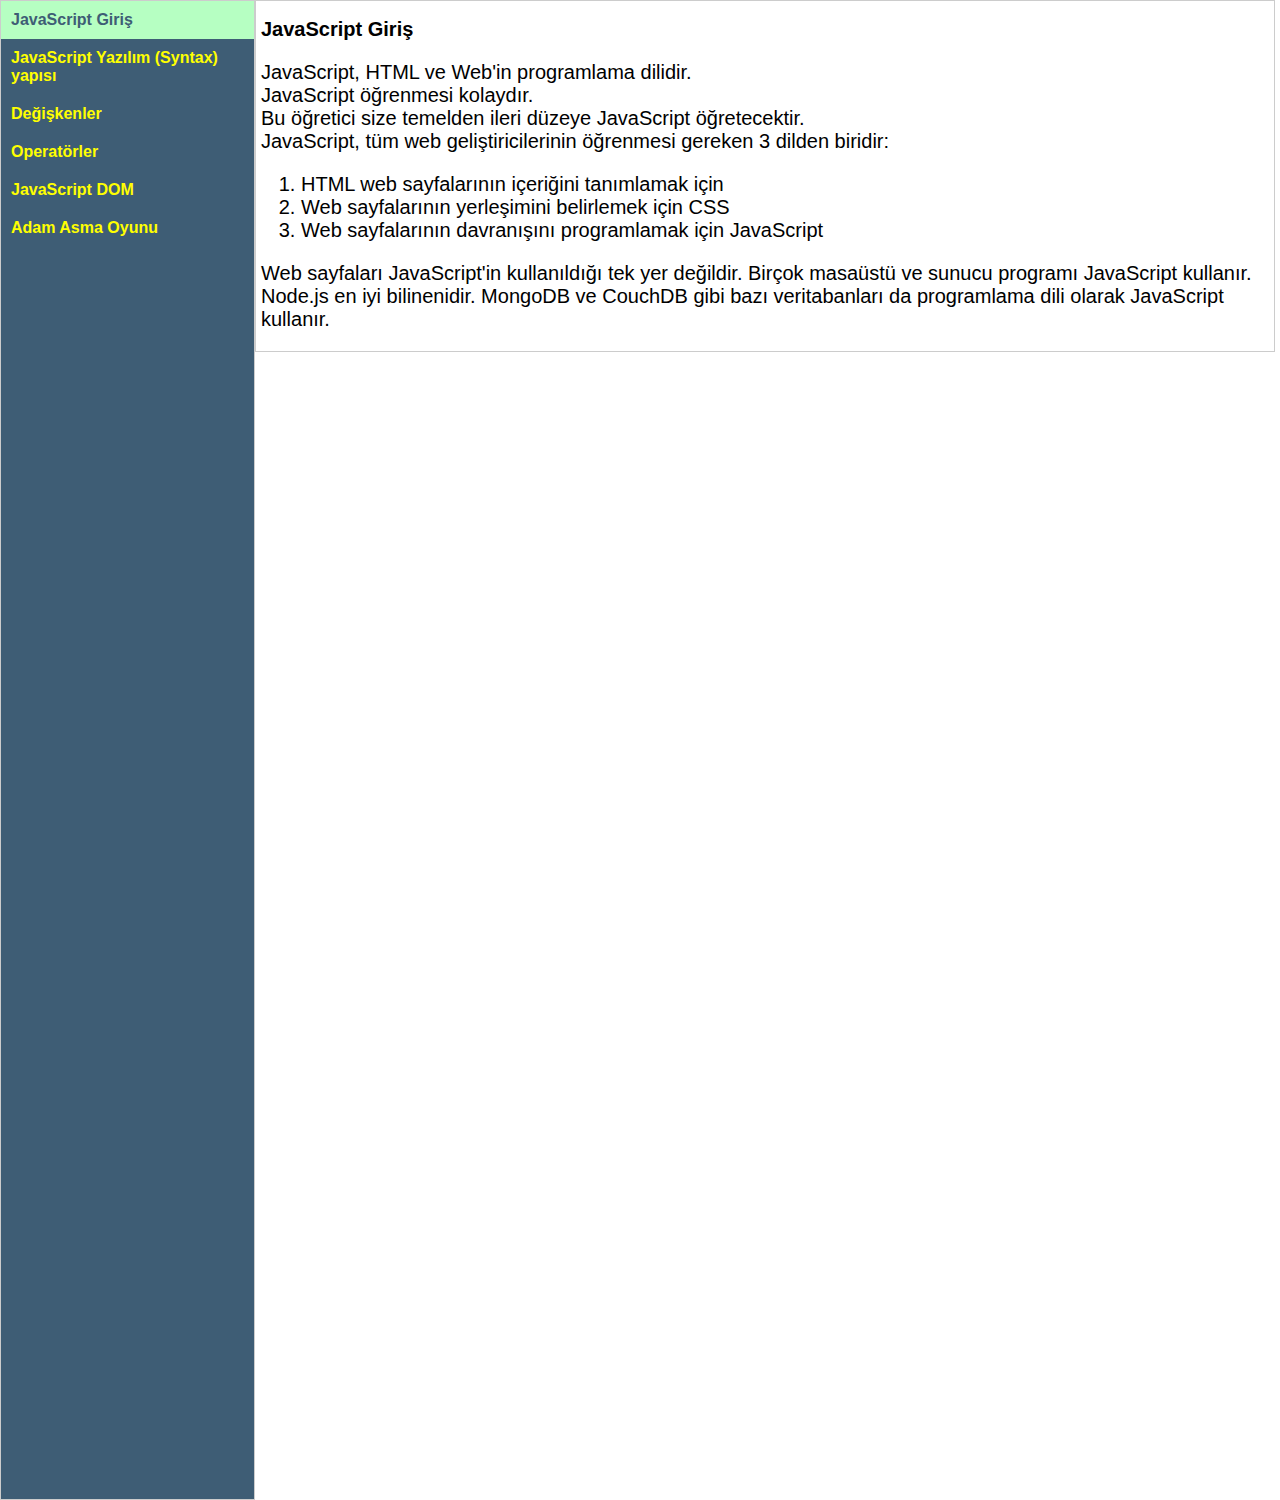
<file: index.html>
<!doctype html>
<html lang="en">

<head>
  <meta charset="utf-8">
  <meta name="viewport" content="width=device-width, initial-scale=1, shrink-to-fit=no">
  <title>JavaScript</title>
  <link rel="stylesheet" type="text/css" href="css/uz2.css">
</head>

<body>
  <div class="menu">
    <!--a href="" id="kapat" onclick="menuKapat()">&times</a-->
    <button class="btnMenu" onclick="konuAc(event, 'f1')" id="varsayilanAc">JavaScript Giriş</button>
    <button class="btnMenu" onclick="konuAc(event, 'f2')">JavaScript Yazılım (Syntax) yapısı</button>
    <button class="btnMenu" onclick="konuAc(event, 'f3')">Değişkenler</button>
    <button class="btnMenu" onclick="konuAc(event, 'f4')">Operatörler</button>
    <button class="btnMenu" onclick="konuAc(event, 'f5')">JavaScript DOM</button>
    <button class="btnMenu" onclick="konuAc(event, 'f6')">Adam Asma Oyunu</a></button>
    
  </div>

  <div id="f1" class="menuicerik">
    <h2>JavaScript Giriş</h2>
    <p>
      JavaScript, HTML ve Web'in programlama dilidir.  <br>
      JavaScript öğrenmesi kolaydır. <br>
      Bu öğretici size temelden ileri düzeye JavaScript öğretecektir. <br>
      JavaScript, tüm web geliştiricilerinin öğrenmesi gereken 3 dilden biridir: <br>
      <ol start="1">
        <li>HTML web sayfalarının içeriğini tanımlamak için</li>
        <li>Web sayfalarının yerleşimini belirlemek için CSS</li>
        <li>Web sayfalarının davranışını programlamak için JavaScript</li>
      </ol>
    </p>
     <p>
      Web sayfaları JavaScript'in kullanıldığı tek yer değildir.
      Birçok masaüstü ve sunucu programı JavaScript kullanır.  <br>
      Node.js en iyi bilinenidir. MongoDB ve CouchDB gibi bazı veritabanları da programlama 
      dili olarak JavaScript kullanır.
    </p>
  </div>

  <div id="f2" class="menuicerik">
    <h2>JavaScript Yazılım (Syntax) yapısı</h2>
    <p>JavaScript’in yazılım kurallarının (Syntax) çoğu JAVA programlamaya benzer ancak JavaScript aynı zamanda
      Perl ve Python’dan da etkilenir. JavaScript karakter kümesi olarak Unicode
      Unicode (Evrensel Kod) Unicode Consortium organizasyonu tarafından geliştirilen ve
      her karaktere bir sayı değeri karşılığı atayan bir endüstri standardıdır.
      karakter kümesi kullanılır. Fakat, bu her Unicode kodlamasının görüntüleneceği anlamına gelmez.
      Karakterin “Glyph” (Kılıf) ad verilen görüntüsünün de belge çözümleyicinin içinde tanımlanmış olması
      gerekmektedir. Doğal olarak bu olasılık az kullanılan arkaik diller için geçerlidir.
      Batı dillerine ait tüm karakterler sorunsuzca görüntülenecektir. Diğer dillerinde karakter kodları ,
      çözümleyicilere eklenmeye devam etmektedir.
    </p>
    <p>
      JavaScript programlama dilinde Unicode karakterlerinin desteklenmesi,
      JavaScript programlarında, değişken isimler, fonksiyon isimleri gibi kullanıcı tanımlı her
      değişken ve nesnenin Türkçe isimlerle tanıtılıp çağırılabileceği anlamına gelir.
      Bu yerel olarak programın anlaşılabilirliliğini arttırır, fakat uluslararası ortamlarda,
      yerel diller ile yazılmış programların anlaşılabilililiği oldukça azalır.
    </p>
    <p>
      JavaScript dilinde alfanumeric değişkenler ve düzenli ifadeler (RegExp) gereği olmadıkça,
      her türlü boşluk, satır aralığı ve tab karakterlerini göz ardı eder. bu nedenle,
      kendimiz için en anlamlı kod düzenlemelerini yaparak, program yazım konforuna sahip oluruz.
      JavaScript programlama dili, Algol/Pascal/ADA serbest yazım formunu aynen destekler.
      Yazım yöntemi çok esnek olmasına karşın, alışkanlıktan kaynaklanan belirli kalıplar içinde
      kalmanın oldukça yararı vardır. Çünkü yazılmış olan kodun veya kod bloğunun ileride bakımı için bize
      büyük kolaylıklar sağlayacaktır.
    </p>
    <p>
      JavaScript programlama dilinde, bazı program dillerinde olduğu gibi, blok içinde alınmış kodlar, 
      yeni bir kapsam alanı yaratmazlar. JavaScript yorumlayıcısı, bildirim bekleyen if gibi program 
      öğelerine tek bildirim yerine birden çok bildirim belirtilmesi için çalıştırılacak bildirimlerin 
      bir bildirim bloğu { } içine alınmasını öngörmüştür. Bildirim bloğunda kullanılacak program adımları 
      bellidir ve bunlarda kullanılacak bildirim bloğu {  }’nun amacı, içeriğine yeni bir kapsam açmak değil, 
      içeriği olan bildirimlerin sıra ile çalıştırılmasını sağlamaktır.
    </p>
    <p>
      JavaScript’te bütün değikenler harf, alt çizgi veya ( _ veya altbağlaç ) veya dolar ( $ ) işareti ile 
      başlar. Rakamlar ve diğer karakterler bu üç karakterden sonra kullanılır. Değişkenler $ işareti ile 
      başlatılabilmesine karşın güncel kullanımda bu olanak sadece makine tarafından oluşturulan otomatik 
      JavaScript kodlarına bırakılmaktadır. Yani insanlar tarafından oluşturulan kodlarda, önleyici hiç 
      bir kural olmamasına karşın, değişken isimlerinde $ karakteri pek kullanılmamaktadır.
    </p>
    <p>
      JavaScript büyük küçük harf duyarlıdır (Case Sensitive). Yani aynı isimde hem büyük harfle hemde küçük 
      harfle değişken oluşturursanız JavaScript bu iki değişkeni ayrı ayrı yorumlar. Örnek icerik, Icerik 
      veya ICERIK değişkenler birbirinden farklıdır ve farklı şekilde yorumlanacaktır. JavaScript’te aşağıda 
      belirtilen rezerv edilmiş anahtar kelimelerden oluşan değişken oluşturamazsınız. Son olarak tek tırnak 
      ile çift tırnak arasında herhangi bir fark yoktur. Dikkat edilmesi gereken eğer tek tırnak ile 
      başlarsanız tek tırnak, çift tırnak ile başlarsanız çift tırnak içeriğinizi bitirmenizdir.
    </p>
  </div>

  <div id="f3" class="menuicerik">
    <h2>Değişkenler</h2>
    <p>JavaScript değişkenleri, veri değerlerini saklamak için kullanılan içerik tutuculardır.</p>
    <p>Bu örnekte, x, y ve z birer değişkendir:</p>
    <p><h2>Örnek</h2></p>
    <p>var x = 5;<br> var y = 6;<br> var z = x + y;</p>
    <p>Yukarıdaki örnekte :
      <ul>
        <li>x, 5 değerini,</li>
        <li>y, 6 değerini,</li>
        <li>z, 11 değerini tutar.</li>
      </ul> 
    </p>
    <p>
      <ul>
        <li>var price1 = 5;</li>
          <li> var price2 = 6;</li>
          <li>var total = price1 + price2;</li>
      </ul>
    </p>
    <h2>JavaScript Veri Tipleri</h2>
    <p>JavaScript değişkenleri 100 gibi sayıları ve "Bedrettin Başkaya" gibi metin değerlerini içerebilir.</p>
    <p>Programlamada metin değerlerine metin dizeleri denir.</p>
    <p>JavaScript birçok veri türünü işleyebilir, ancak şimdilik sadece sayıları ve dizeleri düşünün. </p>
    <p>Dizeler çift veya tek tırnak içine alınır. Sayılar tırnak işaretleri olmadan yazılır.</p>
    <p>Tırnak içine bir sayı koyarsanız, metin dizesi olarak değerlendirilir.</p>
   <p>
    <ul>
      <li>var pi = 3.141592654;</li>
      <li>var kisi = "Bedrettin Başkaya";</li>
      <li>var cevap = 'Evet, benim!';</li>
    </ul> 
   </p>
   <p>JavaScript tanımlayıcılarının (adları) aşağıdakilerle başlaması gerektiğini unutmayın:</p>
   <p>
    <ul>
      <li>Bir harf (A-Z or a-z)</li>
      <li>Bir dollar işareti ($)</li>
      <li>Veya bir alt çizgi (_)</li>
      </ul>
   </p>
  </div>
  <div id="f4" class="menuicerik">
    <div style="float: left;">
      <h2>Aritmetik Operatörler</h2>
      <table class="table1" >
        <tr>
          <th style="width:25%">Operatör</th>
          <th>Tanım</th>
        </tr>
        <tr>
          <td>+</td>
          <td>Toplama</td>
        </tr>
        <tr>
          <td>-</td>
          <td>Çıkarma</td>
        </tr>
        <tr>
          <td>*</td>
          <td>Çarpma</td>
        </tr>
        <tr>
          <td>**</td>
          <td>Üs Alma (<a href="js_es6.asp">ES2016</a>)</td>
        </tr>
        <tr>
          <td>/</td>
          <td>Bölme</td>
        </tr>
        <tr>
          <td>%</td>
          <td>Mod Alma (Bölümden Kalan)</td>
        </tr>
        <tr>
          <td>++</td>
          <td>Artırma</td>
        </tr>
        <tr>
          <td>--</td>
          <td>Eksiltme</td>
        </tr>
      </table>
    </div>
    <div>
      <h2>Atama Operatörleri</h2>
      <table class="table1">
        <tr>
          <th style="width:25%;">Operatör</th>
          <th>Örnek</th>
          <th>Eşdeğer</th>
        </tr>
        <tr>
          <td>=</td>
          <td>x = y</td>
          <td>x = y</td>
        </tr>
        <tr>
          <td>+=</td>
          <td>x += y</td>
          <td>x = x + y</td>
        </tr>
        <tr>
          <td>-=</td>
          <td>x -= y</td>
          <td>x = x - y</td>
        </tr>
        <tr>
          <td>*=</td>
          <td>x *= y</td>
          <td>x = x * y</td>
        </tr>
        <tr>
          <td>/=</td>
          <td>x /= y</td>
          <td>x = x / y</td>
        </tr>
        <tr>
          <td>%=</td>
          <td>x %= y</td>
          <td>x = x % y</td>
        </tr>
        <tr>
          <td>**=</td>
          <td>x **= y</td>
          <td>x = x ** y</td>
        </tr>
      </table>
    </div>
  </div>
  <div id="f5" class="menuicerik"><iframe src="dom.html" style="height:800px; width:100%;" frameborder="0" allowFullScreen></iframe></div>
  <div id="f6" class="menuicerik" ><iframe src="adamAsma.html" style="height:800px; width:100%;" frameborder="0" allowFullScreen></iframe></div>
  
  <!--Javascript Kodları -->
  <script src="script/uz2.js"></script>
</body>

</html>
</file>
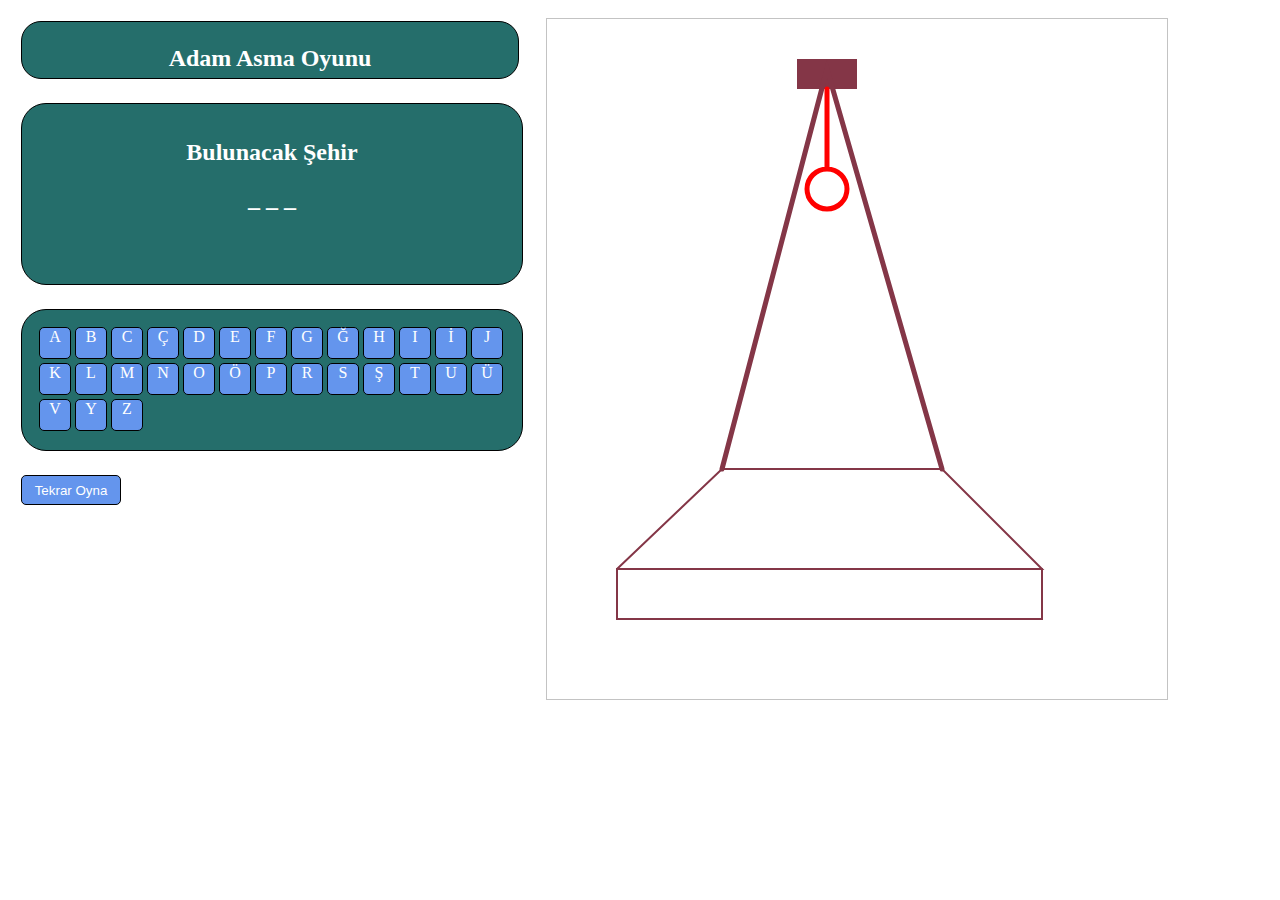
<file: adamAsma.html>
<html>
    <head>
        <meta charset="UTF-8">
        <meta name="viewport" content="width=device-width, initial-scale=1">
        <title>Adam Asma Oyunu</title>
        <style>
            #ana {
                border: 1px solid black;
                width: 470px;
                height: 110px;
                background-color: rgb(37, 110, 107);
                float: left;
                padding: 15px 15px 15px 15px;
                margin: 10px;
                border-radius: 25px;
            }
            #ana > div {              
                border: 1px solid black;
                width: 30px;
                height: 30px;
                background-color: cornflowerblue;
                color:white;
                float: left;
                margin: 2px;
                vertical-align:middle;
                text-align:center;
                border-radius: 5px;     
            }
            #kelime {              
                border: 1px solid black;
                width: 470px;
                height: 150px;
                background-color: rgb(37, 110, 107);
                color:white;
                float:left;
                vertical-align: middle;
                text-align: center;
                padding: 15px 15px 15px 15px;
                margin: 10px;
                border-radius: 25px;   
            }
            #oyun {              
                border: 1px solid black;
                width: 490px;
                height: 50px;
                background-color: rgb(37, 110, 107);
                color:white;
                float:none;
                vertical-align: middle;
                text-align: center;
                padding: 3px 3px 3px 3px;
                margin: 10px;
                border-radius: 20px;   
            }
            input {
                background-color: cornflowerblue;
                border: 1px solid black;
                width: 100px;
                height: 30px;
                color:white;
                float: left;
                margin: 10px;
                vertical-align:middle;
                text-align:center;
                border-radius: 5px;     
            }
        </style>
    </head>
    <body>
        
        <table style="float: left;">
            <tr><td><div id="oyun"><h2>Adam Asma Oyunu</h2></div></td></tr>
          
            <tr>
                <td>
                    <div id="kelime">
                        <h2>Bulunacak Şehir</h2>
                        <h2 id="gizliSehir">_ _ _ _ _ _</h2>
                        <h2 id="sonuc"></h2>
                    </div>  
                </td>
            </tr>
              <tr>
                <td>
                <div id="ana">
                    <div>A</div> <div>B</div> <div>C</div> <div>Ç</div> <div>D</div> <div>E</div>
                    <div>F</div> <div>G</div> <div>Ğ</div> <div>H</div> <div>I</div> <div>İ</div>
                    <div>J</div> <div>K</div> <div>L</div> <div>M</div> <div>N</div> <div>O</div>
                    <div>Ö</div> <div>P</div> <div>R</div> <div>S</div> <div>Ş</div> <div>T</div>
                    <div>U</div> <div>Ü</div> <div>V</div> <div>Y</div> <div>Z</div>           
                    </div>
                </td>
            </tr>
            <tr>
                <td><input type="button" value="Tekrar Oyna" onclick="reset()"></td>    
            </tr>
        </table>      
          
       <canvas id="canvas" width="620" height="680" style="margin:10px; border:1px solid #c3c3c3;"></canvas>
        
       <!--  ***************** Javascript Kodları ****************************************-->      
        <script>
            //Şehirlerin tanımı
            var sehirler = ["ADANA","ADIYAMAN","AFYON","AĞRI","AMASYA","ANKARA", "ANTALYA",
                             "ARTVİN", "AYDIN", "BALIKESİR",  "BİLECİK","BİNGÖL","BİTLİS","BOLU",
                             "BURDUR","BURSA","ÇANAKKALE","ÇANKIRI","ÇORUM","DENİZLİ","DİYARBAKIR",
                             "EDİRNE","ELAZIĞ","ERZİNCAN","ERZURUM","ESKİŞEHİR","GAZİANTEP","GİRESUN",
                             "GÜMÜŞHANE","HAKKARİ","HATAY","ISPARTA","MERSİN","İSTANBUL","İZMİR",
                             "KARS","KASTAMONU","KAYSERİ","KIRKLARELİ","KIRŞEHİR","KOCAELİ","KONYA",
                             "KÜTAHYA","MALATYA","MANİSA","KAHRAMAN MARAŞ","MARDİN","MUĞLA","MUŞ",
                             "NEVŞEHİR","NİĞDE","ORDU","RİZE","SAKARYA","SAMSUN","SİİRT","SİNOP",
                             "SİVAS","TEKİRDAĞ","TOKAT","TRABZON","TUNCELİ","ŞANLIURFA","UŞAK",
                             "VAN","YOZGAT","ZONGULDAK","AKSARAY","BAYBURT","KARAMAN","KIRIKKALE",
                             "BATMAN","ŞIRNAK","BARTIN","ARDAHAN","IĞDIR","YALOVA","KARABÜK",
                             "KİLİS","OSMANİYE","DÜZCE"                 
                            ];
            // Random şehir seçimi
            var sehir;
            function sehirSec(){
                var ind = Math.floor(Math.random() * 82); 
                sehir = sehirler[ind];
                var tmp ="";
                for (let i = 0; i < sehir.length; i++) {
                    tmp +="_ ";     
                }
                document.getElementById("gizliSehir").innerHTML = tmp;
                //document.getElementById("cevap").innerHTML = sehir;
            }

            //çizim tuvali tanımı  
            var canvas = document.getElementById("canvas");
            var ctx = canvas.getContext("2d");

            var anadiv = document.querySelector('#ana');
            var elements = anadiv.getElementsByTagName('div'); 
            for (let i = 0; i < elements.length; i++) {
                    elements[i].addEventListener("mouseout", mouseOut);
                    elements[i].addEventListener("mouseover", mouseOver);  
                    elements[i].addEventListener("click", secilenHarfKontrol);
                }

            function mouseOver() {
                this.style.backgroundColor = "#CCE6FF";
                this.style.color = "red";
            }

            function mouseOut() {
                this.style.backgroundColor = "cornflowerblue";
                this.style.color = "white";
            }
           
            //Adamın ekranda kaydırılması parametreleri
            var dx = 120, dy = 50;
            //Başlangıç Koordinatı, açı (saat yönü), uzunluk, çizgi kalınlığı
            //ve renk ile Sol bacağın çizimi
            function drawSolBacak(x1, y1, aci, uz, kalinlik, renk){
                ctx.beginPath();
                ctx.lineCap = "round";
                ctx.lineWidth = kalinlik;
                ctx.strokeStyle = renk;
                ctx.moveTo(x1,y1);
                var rad = -aci * Math.PI / 180;
                var x2 = x1 + uz*Math.cos(rad);
                var y2 = y1 + uz*Math.sin(rad);
                ctx.lineTo(x2, y2);
                ctx.moveTo(x2 - 15,y2 + 15);
                ctx.lineTo(x2 - 40, y2 + 20);
                ctx.stroke();
            }
            
            //Başlangıç Koordinatı, açı (saat yönü), uzunluk, çizgi kalınlığı
            //ve renk ile Sağ bacağın çizimi
            function drawSagBacak(x1, y1, aci, uz, kalinlik, renk){
                ctx.beginPath();
                ctx.lineCap = "round";
                ctx.lineWidth = kalinlik;
                ctx.strokeStyle = renk;
                ctx.moveTo(x1,y1);
                var rad = -aci * Math.PI / 180;
                var x2 = x1 + uz*Math.cos(rad);
                var y2 = y1 + uz*Math.sin(rad);
                ctx.lineTo(x2, y2);
                ctx.moveTo(x2 + 15,y2 + 15);
                ctx.lineTo(x2 + 40, y2 + 20);
                ctx.stroke();
            }
            
            //Gövdenin çizimi
            function drawGovde(x1, y1, aci, uz, kalinlik, renk){
                ctx.beginPath();
                ctx.lineCap = "round";
                ctx.lineWidth = kalinlik;
                ctx.strokeStyle = renk;
                ctx.moveTo(x1,y1);
                var rad = -aci * Math.PI / 180;
                var x2 = x1 + uz*Math.cos(rad);
                var y2 = y1 + uz*Math.sin(rad);
                ctx.lineTo(x2, y2);               
                ctx.stroke();
            }
            
            //Başlangıç Koordinatı, açı (saat yönü), uzunluk, çizgi kalınlığı
            //ve renk ile Sol kol ve elin çizimi
            function drawSolKol(x1, y1, aci, uz, kalinlik, renk){
                ctx.beginPath();
                ctx.lineCap = "round";
                ctx.lineWidth = kalinlik;
                ctx.strokeStyle = renk;
                ctx.moveTo(x1,y1);
                var rad = -aci * Math.PI / 180;
                x2 = x1 + uz*Math.cos(rad);
                y2 = y1 + uz*Math.sin(rad);
                ctx.lineTo(x2, y2);
                //Sol el çizimi
                ctx.moveTo(x2 - 12, y2 + 15);
                ctx.lineTo(x2 - 20, y2 + 20);
                ctx.stroke();
            }   
      
            //Başlangıç Koordinatı, açı (saat yönü), uzunluk, çizgi kalınlığı
            //ve renk ile Sağ kol ve elin çizimi
            function drawSagKol(x1, y1, aci, uz, kalinlik, renk){
                ctx.beginPath();
                ctx.lineCap = "round";
                ctx.lineWidth = kalinlik;
                ctx.strokeStyle = renk;
                ctx.moveTo(x1,y1);
                var rad = -aci * Math.PI / 180;
                var x2 = x1 + uz*Math.cos(rad);
                var y2 = y1 + uz*Math.sin(rad);
                ctx.lineTo(x2, y2);
                //Sag El çiz
                sagEL(x2, y2);  
                ctx.stroke();
            }  
            
            // Sag El çizimi
            function sagEL(x2, y2){
                ctx.moveTo(x2 + 12,y2 + 15);
                ctx.lineTo(x2 + 20, y2 + 20);
            }        
            
            //Kafa çizimi
            function drawKafa(x1, y1, aci, uz, kalinlik, renk){
                ctx.beginPath();
                ctx.lineCap = "round";
                ctx.lineWidth = kalinlik;
                ctx.strokeStyle = renk;
                ctx.moveTo(x1,y1);
                var rad = -aci * Math.PI / 180;
                var x2 = x1 + uz*Math.cos(rad);
                var y2 = y1 + uz*Math.sin(rad);
                ctx.lineTo(x2, y2);               
                ctx.stroke();
            }    
            
            //Darağacı çizimi
             function drawDaragaci(x1, y1, kalinlik, renk){
                //Platform çizimi
                ctx.beginPath();
                ctx.lineCap = "round";
                ctx.lineWidth = kalinlik;
                ctx.strokeStyle = renk;
                ctx.moveTo(x1,y1);
                x2 = x1 + 425, y2 = y1;
                ctx.lineTo(x2, y2);
                x3 = x2 - 100, y3 = y2 - 100;   
                ctx.lineTo(x3, y3);
                x4 = x3 - 220, y4 = y3;   
                ctx.lineTo(x4, y4);  
                ctx.lineTo(x1, y1);  
                ctx.rect(x1, y1, 425,50);
                ctx.moveTo(x4,y4);
                ctx.stroke();

                //Arka destek çizimi
                ctx.beginPath();
                ctx.lineWidth = 5;
                ctx.fillStyle = renk;
                ctx.moveTo(x4,y4);
                x5 = x4 + 105, y5 = y4 - 400;
                ctx.lineTo(x5, y5); 
                ctx.lineTo(x3, y3); 
                ctx.moveTo(x5 - 30, y5 - 10);
                ctx.fillRect(x5 - 30, y5 - 10, 60, 30); 
                ctx.stroke();

                //Urgan çizimi
                ctx.beginPath();
                ctx.lineWidth = 5;
                ctx.strokeStyle = "#ff0000";
                ctx.moveTo(x5, y5 + 20);
                x6 = x5, y6 = y5 + 80;
                ctx.lineTo(x6, y6); 
                ctx.arc(x6, y6 + 40, 20, 3/2*Math.PI, 7/2*Math.PI); 
                
                ctx.stroke();

            }  
            
            //asılmış adam çizimi  
            function drawAsilmisAdam(x1, y1, kalinlik, renk){
                //kafa çizimi
                ctx.beginPath();
                ctx.lineCap = "round";
                ctx.lineWidth = 2*kalinlik;
                ctx.strokeStyle = renk;
                ctx.moveTo(x1,y1);
                var rad = -90 * Math.PI / 180, uz = 10;
                x2 = x1 + uz*Math.cos(rad) + 4;
                y2 = y1 + uz*Math.sin(rad);
                ctx.lineTo(x2, y2);
                //Gövde çizimi
                ctx.moveTo(x1, y1 + 40);
                ctx.lineTo(x1, y1 + 140);
                ctx.stroke();

                //Sol kol çizimi
                ctx.beginPath();
                ctx.lineWidth = kalinlik;
                uz = 80, aci = -100;
                var rad = -aci * Math.PI / 180;
                x2 = x1 - 25, y2 = y1 + 40;
                ctx.moveTo(x2, y2);
                x3 = x2 + uz*Math.cos(rad);
                y3 = y2 + uz*Math.sin(rad);
                ctx.lineTo(x3, y3);

                //sol El çizimi
                x4 = x3 - 5, y4 = y3 + 18;
                ctx.moveTo(x4, y4);
                ctx.lineTo(x4 - 2, y4 + 5);
                ctx.stroke();

                // Sağ Kol çizimi
                uz = 80, aci = -80;
                var rad = -aci * Math.PI / 180;
                x2 = x1 + 25, y2 = y1 + 40;
                ctx.moveTo(x2, y2);
                x3 = x2 + uz*Math.cos(rad);
                y3 = y2 + uz*Math.sin(rad);
                ctx.lineTo(x3, y3);
                //ctx.stroke();
                // Sağ el çizimi
                x4 = x3 + 5, y4 = y3 + 18;
                ctx.moveTo(x4, y4);
                ctx.lineTo(x4 + 2, y4 + 5);
                ctx.stroke();

                //Sol bacak çizimi
                uz = 90, aci = -95;
                var rad = -aci * Math.PI / 180;
                x2 = x1 - 15, y2 = y1 + 165;
                ctx.moveTo(x2, y2);
                x3 = x2 + uz*Math.cos(rad);
                y3 = y2 + uz*Math.sin(rad);
                ctx.lineTo(x3, y3);
                //Sol ayak 
                x4 = x3 - 5, y4 = y3 + 18;
                ctx.moveTo(x4, y4);
                x5 = x4 - 15;
                y5 = y4 + 15;
                ctx.lineTo(x5, y5);

                //Sag bacak çizimi
                uz = 90, aci = -85;
                var rad = -aci * Math.PI / 180;
                x2 = x1 + 15, y2 = y1 + 165;
                ctx.moveTo(x2, y2);
                x3 = x2 + uz*Math.cos(rad);
                y3 = y2 + uz*Math.sin(rad);
                ctx.lineTo(x3, y3);
                //Sag ayak 
                x4 = x3 + 5, y4 = y3 + 18;
                ctx.moveTo(x4, y4);
                x5 = x4 + 15;
                y5 = y4 + 15;
                ctx.lineTo(x5, y5);

                ctx.stroke();

            }
             
            //Darağacı çiz
            drawDaragaci(-50+dx, 500+dy, 2, "#843647"); 

            //random bir şehir seçiliyor
            sehirSec();

            //Girilen tahmin harf kontrol ediliyor
            var hak = 0;
            function secilenHarfKontrol(){
                //ekran klavyesinden seçilen harf 
                var ara = this.innerHTML;

                //aynı harften birden fazla varsa hepsini indisini
                //bir diziye al
                var indisler = new Array();
                for (let i = 0; i < sehir.length; i++) {
                    if(ara == sehir[i]){
                        indisler.push(i);
                    } 
                }

                if(indisler.length == 0){    //girilen harf yoksa
                    hak++;
                    switch (hak) {
                        case 1:
                            //Bakana göre Sol bacak ve ayak
                            drawSolBacak(150 + dx, 350 + dy, -110, 90, 20, "#647198");
                            break;
                        case 2:
                            //Bakana göre Sağ bacak ve ayak
                            drawSagBacak(180 + dx, 350 + dy, -70, 90, 20, "#647198");
                            break;
                        case 3:
                            //Gövde çiz
                            drawGovde(165 + dx, 325 + dy, 90, 100, 40, "#647198");
                            break;
                        case 4:
                            //Sol kol çiz
                            drawSolKol(140 + dx, 225 + dy, -110, 80, 20, "#647198");
                            break;
                        case 5:
                            //Sağ kol çiz
                            drawSagKol(190 + dx, 225 + dy, -70, 80, 20, "#647198");
                            
                            break;
                        case 6:
                            //Kafa çiz
                            drawKafa(165 + dx, 188 + dy, 90, 10, 40, "#647198");
                            break;
                        case 7:
                            //ekranı temizle
                            ctx.clearRect(0, 0, 800, 680);
                            //Darağacı çiz
                            drawDaragaci(-50+dx, 500+dy, 2, "#843647"); 
                            //Asılmış adam çiz
                            drawAsilmisAdam(161 + dx, 117 + dy, 20, "#640098");
                            document.getElementById('sonuc').innerHTML = "Üzgünüm asıldınız!";
                            var sonuc = document.getElementById('sonuc');
                            sonuc.style.color = "#AB2567";
                        /*
                            audio = new Audio();
                            audio.src = "d:/Müzik/Vangelis - 1492.mp3";
                            audio.volume = 0.2;
                            audio.loop = true;
                            audio.play();
                        */

                            break;
                    
                        default:
                            break;
                    }
                    
                }else{    
                   
                    // girilen harf varsa
                    var tmp = document.getElementById("gizliSehir").innerHTML;
                    var t1, t2, ind;
                    // olan bütün harfi yerleştir
                    for (let i = 0; i < indisler.length; i++) {
                        ind = indisler[i];
                        t1 = tmp.substr(0, 2*ind);
                        t2 = tmp.substr(2*ind + 1);
                        tmp = t1 + ara + t2;
                        //alert(tmp);
                    }
                    //olan harfleri yerleştirdikten sonra tekran ekrana yaz
                    document.getElementById("gizliSehir").innerHTML = tmp;

                    //ekran gösterimindeki şehrin boşluklarını atarak
                    //tutulan şhirle karşılaştır
                    tmp1 = "";
                    for (let i = 0; i < tmp.length; i += 2) {
                        tmp1 += tmp.substr(i, 1);
                    }
                    if(tmp1 === sehir){
                        //alert("Tebrikler buldunuz!");
                        var seh = document.getElementById('gizliSehir').innerHTML;
                        document.getElementById('sonuc').innerHTML = "Tebrikler buldunuz!";
                        var sonuc = document.getElementById('sonuc');
                        sonuc.style.color = "yellow";
                        //var oyundiv = document.querySelector('#oyun').firstChild;
                        //oyundiv.style.color = "red";
                        
                    }      
                }
            }
            function reset(){
                location.reload(true);
            }
        </script>
    </body>
</html>
</file>
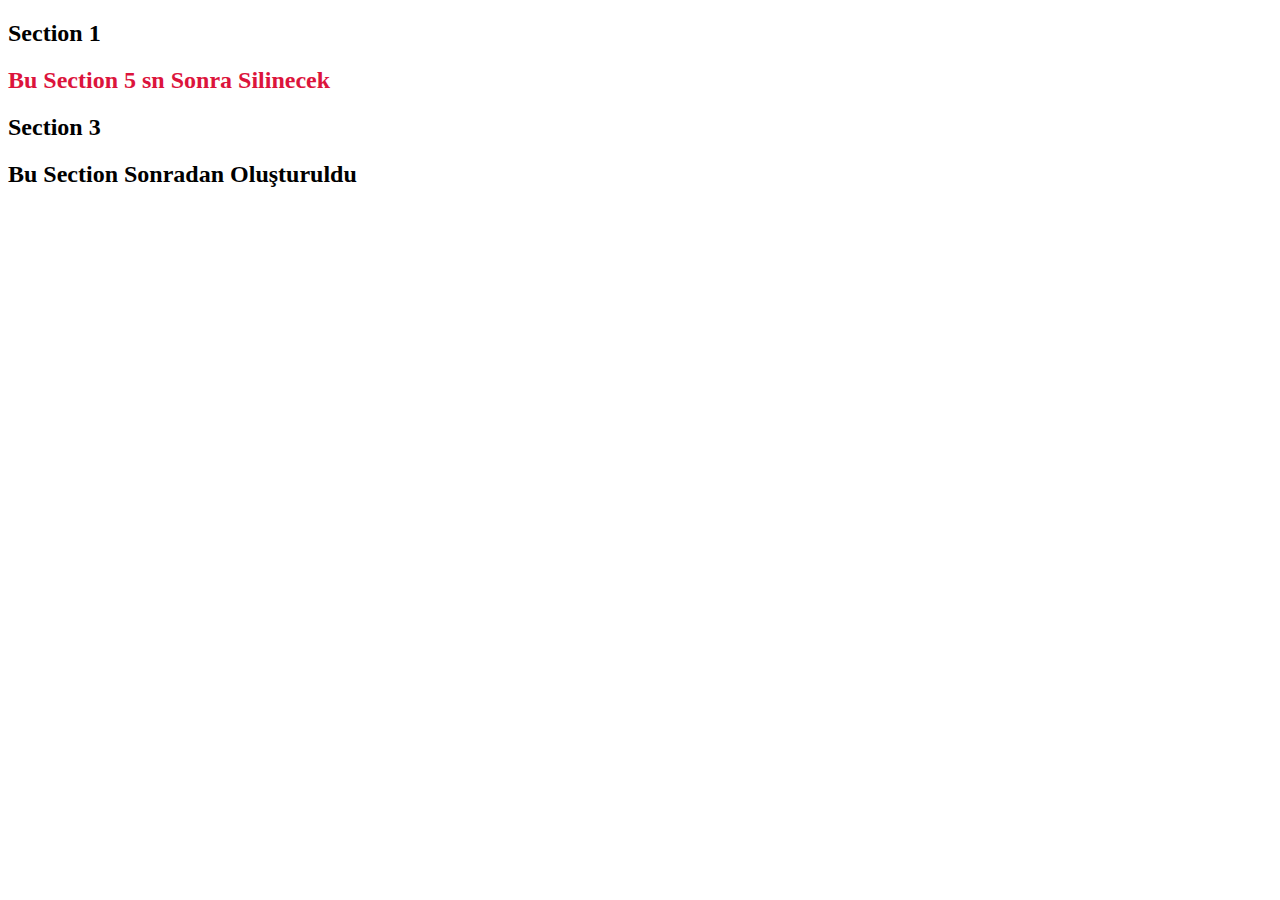
<file: dom.html>
<!doctype html>
<html lang="en">
  <head>
    <meta charset="utf-8">
    <meta name="viewport" content="width=device-width, initial-scale=1, shrink-to-fit=no">
    <title>Javascript Events - Accordion</title>
  </head>
  <style>
        #section1, #section2, #section3 {
            display: none;
        }
        h2 {
            cursor: pointer;
        }
    </style>
  <body>
      <div id="accordion">
            <!--h2><a href="adamAsma.html">Adam Asma Oyunu</a> </h2-->
            <h2>Section 1</h2>
            <div id="section1">
                <p>Donec sed odio dui. Etiam porta sem malesuada magna mollis euismod. 
                    Nullam id dolor id nibh ultricies vehicula ut id elit. Morbi leo risus, 
                    porta ac consectetur ac, vestibulum at eros. Praesent commodo cursus magna.
                </p>
            </div>
            <h2 style="color:crimson">Bu Section 5 sn Sonra Silinecek </h2> 
            <div id="section2">
                <p>Donec sed odio dui. Etiam porta sem malesuada magna mollis euismod. 
                Nullam id dolor id nibh ultricies vehicula ut id elit. Morbi leo risus, 
                porta ac consectetur ac, vestibulum at eros. Praesent commodo cursus magna.
                </p>
            </div>
            <h2>Section 3</h2>
            <div id="section3">
                <p>Donec sed odio dui. Etiam porta sem malesuada magna mollis euismod. 
                    Nullam id dolor id nibh ultricies vehicula ut id elit. Morbi leo risus, 
                    porta ac consectetur ac, vestibulum at eros. Praesent commodo cursus magna.
                </p>
            </div>
        </div>
        
        <!--Javascript Kodları -->
        <script>
            //HTML elemanlarını seçme, yeni ekleme, özelliklerini değiştirme
            //ve eklenen elemanlara olay bağlama

            //<h2>Section 4</h2> oluşturma accordion div'i içinde
            var para = document.createElement("h2");
            var node = document.createTextNode("Bu Section Sonradan Oluşturuldu");
            para.appendChild(node);
            var element = document.getElementById("accordion");
            element.appendChild(para);

            //<div id="section4"></div> tag'i oluşturma
            var div = document.createElement("div");
            div.setAttribute("id","section4");
            element.appendChild(div);

            //p oluştur içine metin ekle bu p'yi de yukarıda oluşturulan div'e ekle
            var p = document.createElement("p");
            var metin ="4 - Donec sed odio dui. Etiam porta sem malesuada magna mollis euismod.";
            metin += " Nullam id dolor id nibh ultricies vehicula ut id elit. Morbi leo risus,";
            metin += " porta ac consectetur ac, vestibulum at eros. Praesent commodo cursus magna.";
            var txt = document.createTextNode(metin);
            p.appendChild(txt);
            div.appendChild(p);

            //div'e display özelliği ekle
            var ele = document.getElementById("section4");
            ele.setAttribute("style", "display: none;");

            var accordion = document.querySelector('#accordion');
            var titles = accordion.getElementsByTagName('h2');

            //h2 tag'larına click olayı ekler
            for (let i = 0; i < titles.length; i++) {
                titles[i].addEventListener('click', displayAccordion);  
            }

            //h2 tag'larından sonra gelen dizleri görünür/görünmez yapar
            function displayAccordion(){
                content = this.nextElementSibling;
                if(content.style.display !='block'){
                    content.style.display ='block';
                }else{
                    content.style.display ='none';
                }
            }
            //Var olan bir section'ı silme
            function sectionSil(){
                var element = document.getElementById("section2");
                element.previousElementSibling.remove();
                element.remove();
            }
            //sayfa yüklendikten 5 sn sonra section2 silinecek
            window.onload = function (){
                setTimeout(function(){ sectionSil(); }, 5000);
            }

        </script>
  </body>
</html>
</file>
<file: css/uz2.css>
/*If you set box-sizing: border-box; on an element, 
padding and border are included in the width and height */
* {
    box-sizing: border-box;
  }

  body {
    font-family: "Lato", sans-serif;
    margin: 0px 5px 5px 0px;
  }

  /* Style tab */
  .menu {
    float: left;
    border: 1px solid #ccc;
    background-color: #3e5d75;
    width: 20%;
    height: 1500px;
  }
  /*
  #kapat{
    position: sticky;
    float: right;
    color: red;
    font-size: 36px;
    text-decoration: none;
    width: 25px;
    top:0px;
  }
  */
  /* Sekme içeriğini açmak için kullanılan buton stilleri */
  .menu button {
    display: block;
    background-color: inherit;
    color: yellow;
    font-weight: bold;
    font-size: 16px;
    padding: 10px 10px;
    width: 100%;
    border: none;
    outline: none;
    text-align: left;
    cursor: pointer;
    transition: 0.3s;
    position: initial;
    top:0;
    text-decoration: none;
  }
  .menu a {
    color: yellow;
    transition: 0.3s;
    /*position: initial;*/
    top:0;
    text-decoration: none;
  }
  .menu a:hover {
    background-color: #a8bece;
    color: black;
  }


  /* tab klasına sahip buton hover olayında  color ve background color değişimi */
  .menu button:hover {
    background-color: #a8bece;
    color: black;
  }

  /* Create an active/current "tab button" class */
  .menu button.active {
    background-color:rgb(182, 255, 194);
    color:#3e5d75;
  }

  /* menuicerik klasına stil ver */
  .menuicerik{
    float: left;
    padding: 0px 5px;
    border: 1px solid #ccc;
    width: 80%;
    height:inherit;
  }

  /* .menuicerik klasına sahip div içindeki herşey */
  div.menuicerik > *{
    font-size: 20px;
  }
  /* tablo1 e alternatif satırlar Aritmetik ve atama operatörleri*/
  .table1 {
    border: 1px solid rgb(129, 129, 141);
     display:ruby-base-container;
     width: 460px;
     /*margin-top: 10px;*/
     vertical-align: top;
     /*margin-right: 10px;*/
  }
  .table1 tr:nth-child(even) {
    background: #CCC
  }
  .table1 tr:nth-child(odd) {
    background: #FFF
  }
</file>
